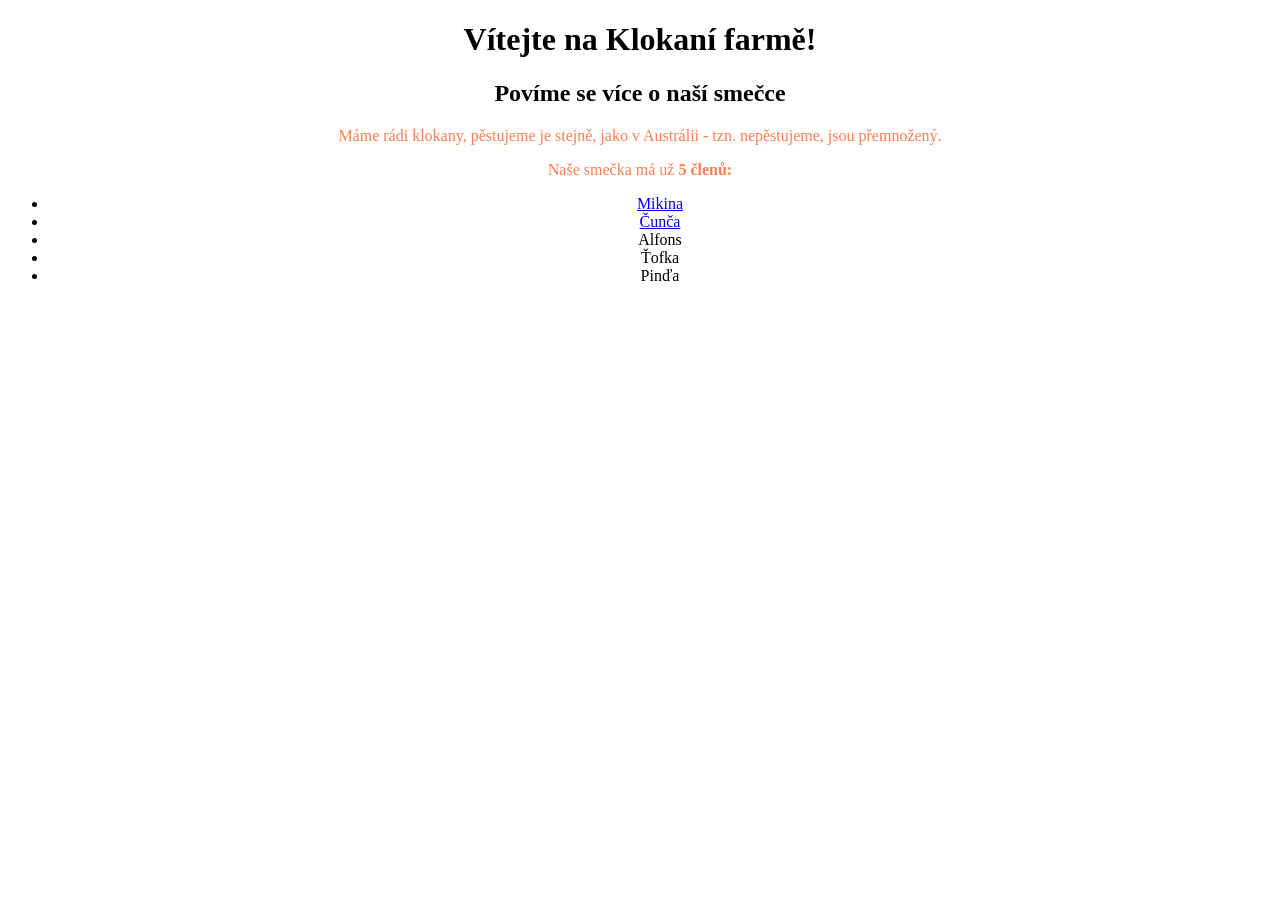
<file: index.html>
<!doctype html>
<html lang="cs">
  <head>
    <meta charset="UTF-8" />
    <meta name="viewport" content="width=device-width, initial-scale=1.0" />
    <link rel="stylesheet" href="./style.css" />
    <title>Klokaní farma</title>
  </head>
  <body>
    <h1>Vítejte na Klokaní farmě!</h1>
    <h2>Povíme se více o naší smečce</h2>
    <p>
      Máme rádi klokany, pěstujeme je stejně, jako v Austrálii - tzn.
      nepěstujeme, jsou přemnožený.
    </p>
    <p>Naše smečka má už <b>5 členů:</b></p>
    <ul>
      <li><a href="./mikina.html">Mikina</a></li>
      <li><a href="cunca.html">Čunča</a></li>
      <li>Alfons</li>
      <li>Ťofka</li>
      <li>Pinďa</li>
    </ul>
  </body>
</html>
</file>
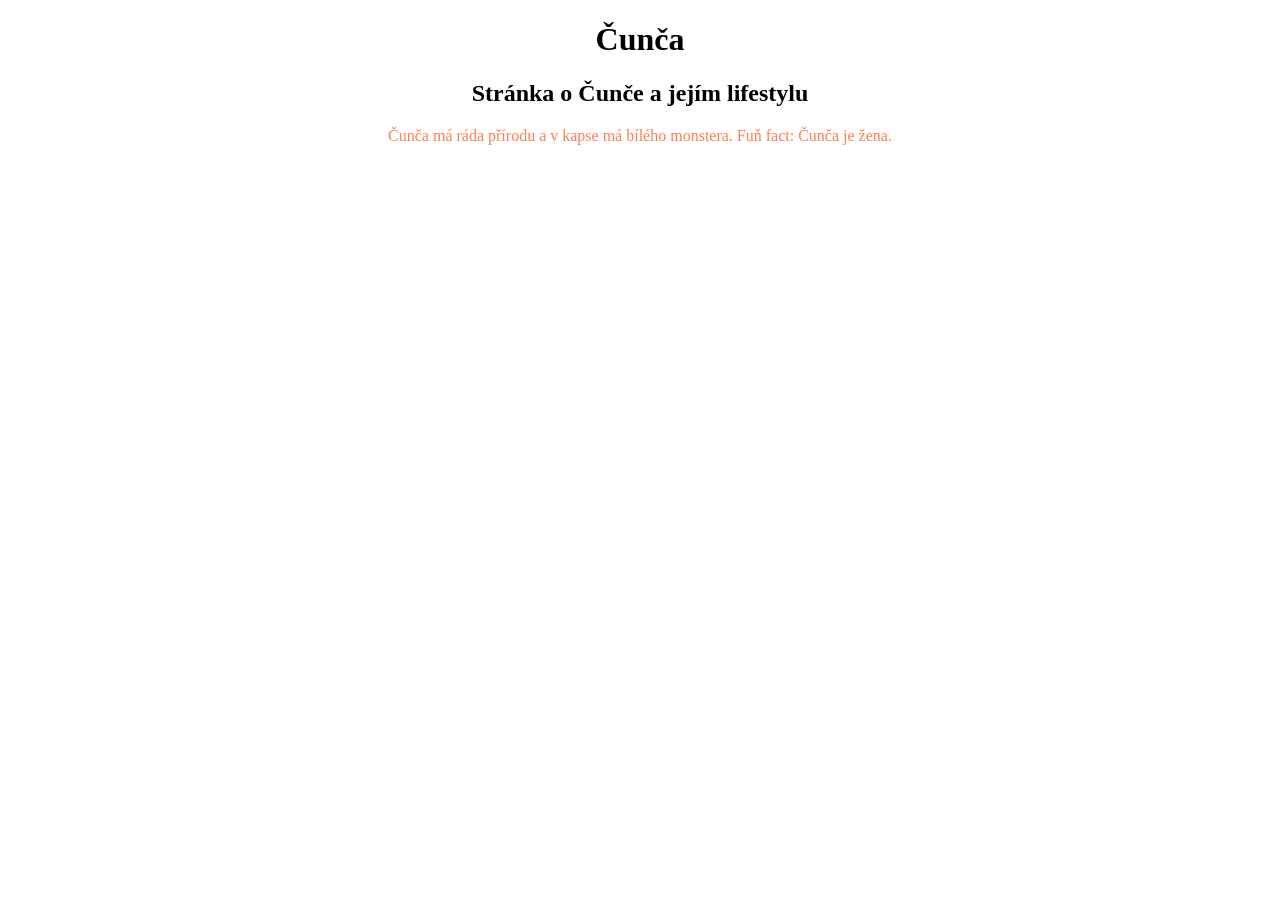
<file: cunca.html>
<!doctype html>
<html lang="cs">
  <head>
    <meta charset="UTF-8" />
    <meta name="viewport" content="width=device-width, initial-scale=1.0" />
    <link rel="stylesheet" href="./style.css" />
    <title>Čunča</title>
  </head>
  <body>
    <h1>Čunča</h1>
    <h2>Stránka o Čunče a jejím lifestylu</h2>
    <p>
      Čunča má ráda přírodu a v kapse má bílého monstera. Fuň fact: Čunča je
      žena.
    </p>
  </body>
</html>
</file>
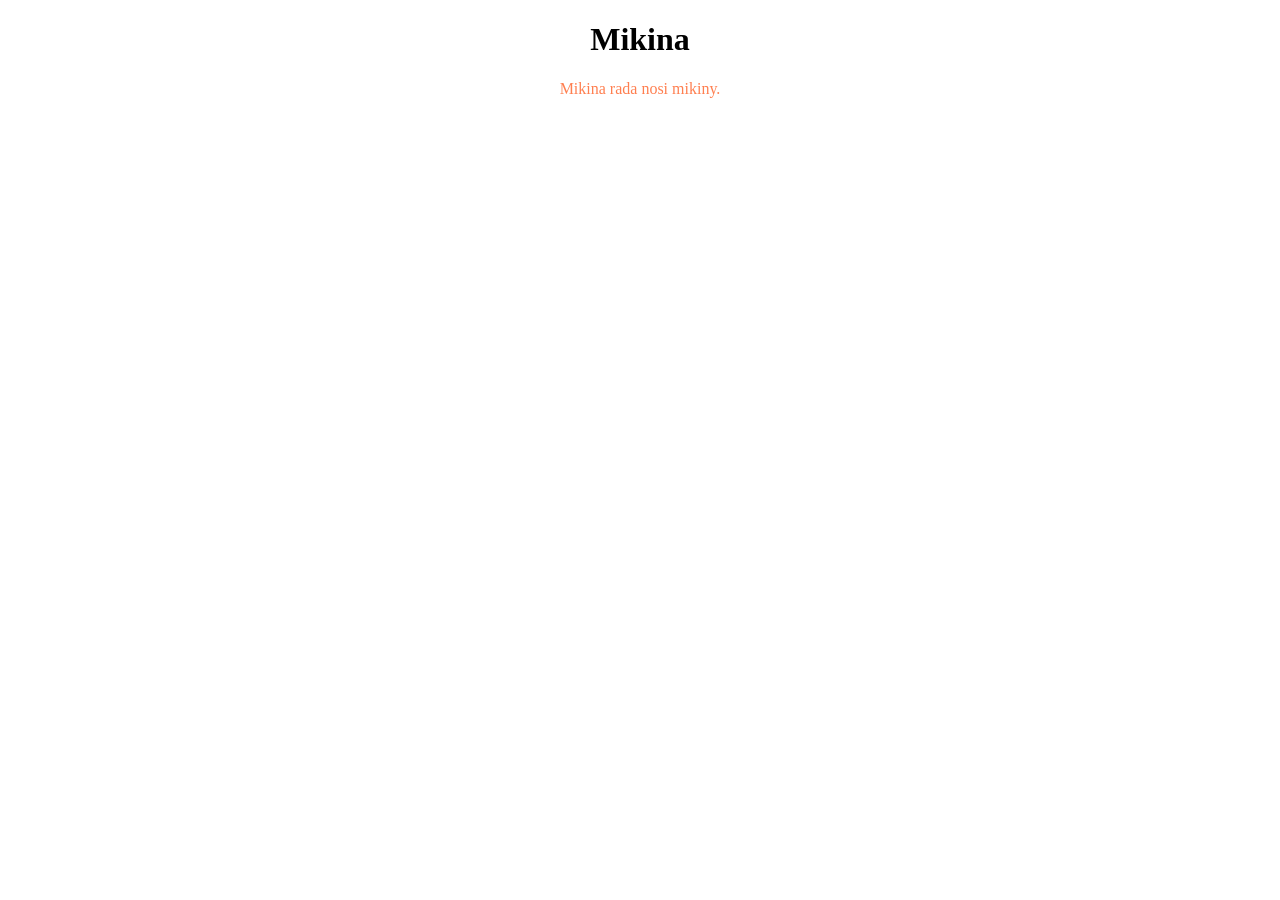
<file: mikina.html>
<!doctype html>
<html lang="cs">
  <head>
    <meta charset="UTF-8" />
    <meta name="viewport" content="width=device-width, initial-scale=1.0" />
    <link rel="stylesheet" href="./style.css" />
    <title>Mikina</title>
  </head>
  <body>
    <h1>Mikina</h1>
    <p>Mikina rada nosi mikiny.</p>
  </body>
</html>
</file>
<file: style.css>
p {
  color: coral;
}

body {
  text-align: center;
}
</file>
